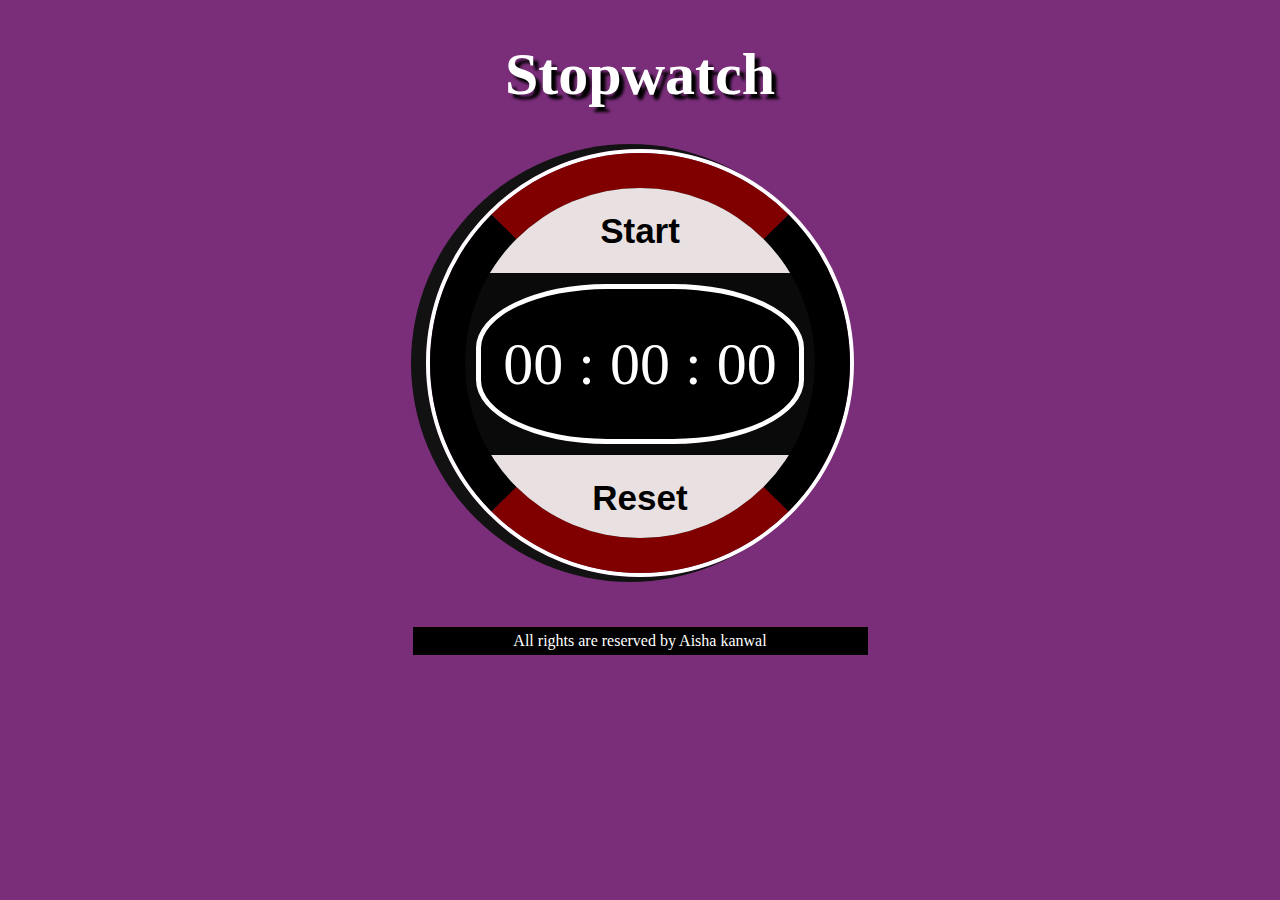
<file: public/index.html>
<!DOCTYPE html>
<html lang="en">

<head>
    <meta charset="UTF-8">
    <meta name="viewport" content="width=device-width, initial-scale=1.0">
    <title>Stopwatch</title>
    <link rel="stylesheet" href="style.css">
</head>

<body>
    <div class="main">

        <h1>Stopwatch</h1>

        <div class="border">
            <div class="stopwatch">

                <button id="startStop" onclick="startStop()">Start</button>


                <div id="timer">00 : 00 : 00</div>


                <button onclick="reset()">Reset</button>
            </div>
        </div>
        <p>All rights are reserved by Aisha kanwal</p>
    </div>
    <script src="aap.js"></script>
</body>

</html>
</file>
<file: public/style.css>
body { 
    text-align: center;
    /* background-image: linear-gradient(to left, violet, indigo, blue, green, yellow, orange, red); */
    /* width: 100%; */
    /* background-size: cover;
    background-repeat: no-repeat;
     */

     background-color: rgb(122, 46, 122);
}
.main {
    margin-left: auto;
    margin-right: auto;
    width: 455px;
}
h1 {
    
    font-size: 60px;
    color: white;
    text-shadow: 5px 5px 3px black;
    
}


p {
    color: white;
    background-color: black;
    padding: 5px;
    margin-top: 50px;
}



#timer {
    font-size: 60px;
    margin: 11px;
    line-height: 150px;
    border: 5px solid white;
    border-radius: 40%;
    background-color: black;
    color: white;
}

.stopwatch {
    overflow: hidden;
    border: 35px solid rgb(19, 18, 18);
    border-radius: 50% ;
    border-inline-end-color:rgb(0, 0, 0) ;
    border-top-color: maroon;
    border-bottom-color: maroon;
    border-inline-start-color: rgb(0, 0, 0) ;
    width: 350px;
    height: 350px;
    background-color:  rgb(10, 10, 10); ;
    
}


.border {
    border: 4px solid white;
    border-radius: 50% ;
    width: 420px;
    height: 420px;
    margin: 0px auto;
    box-shadow: -10px 0px 0px 5px rgb(19, 18, 18);
    
}

.stopwatch button {
    font-size: 35px;
    font-weight: 600;
    width: 100%;
    height: 85px;
    border: hidden;
    outline: none;
    background-color: rgb(233, 225, 225);
    color: black;
}
</file>
